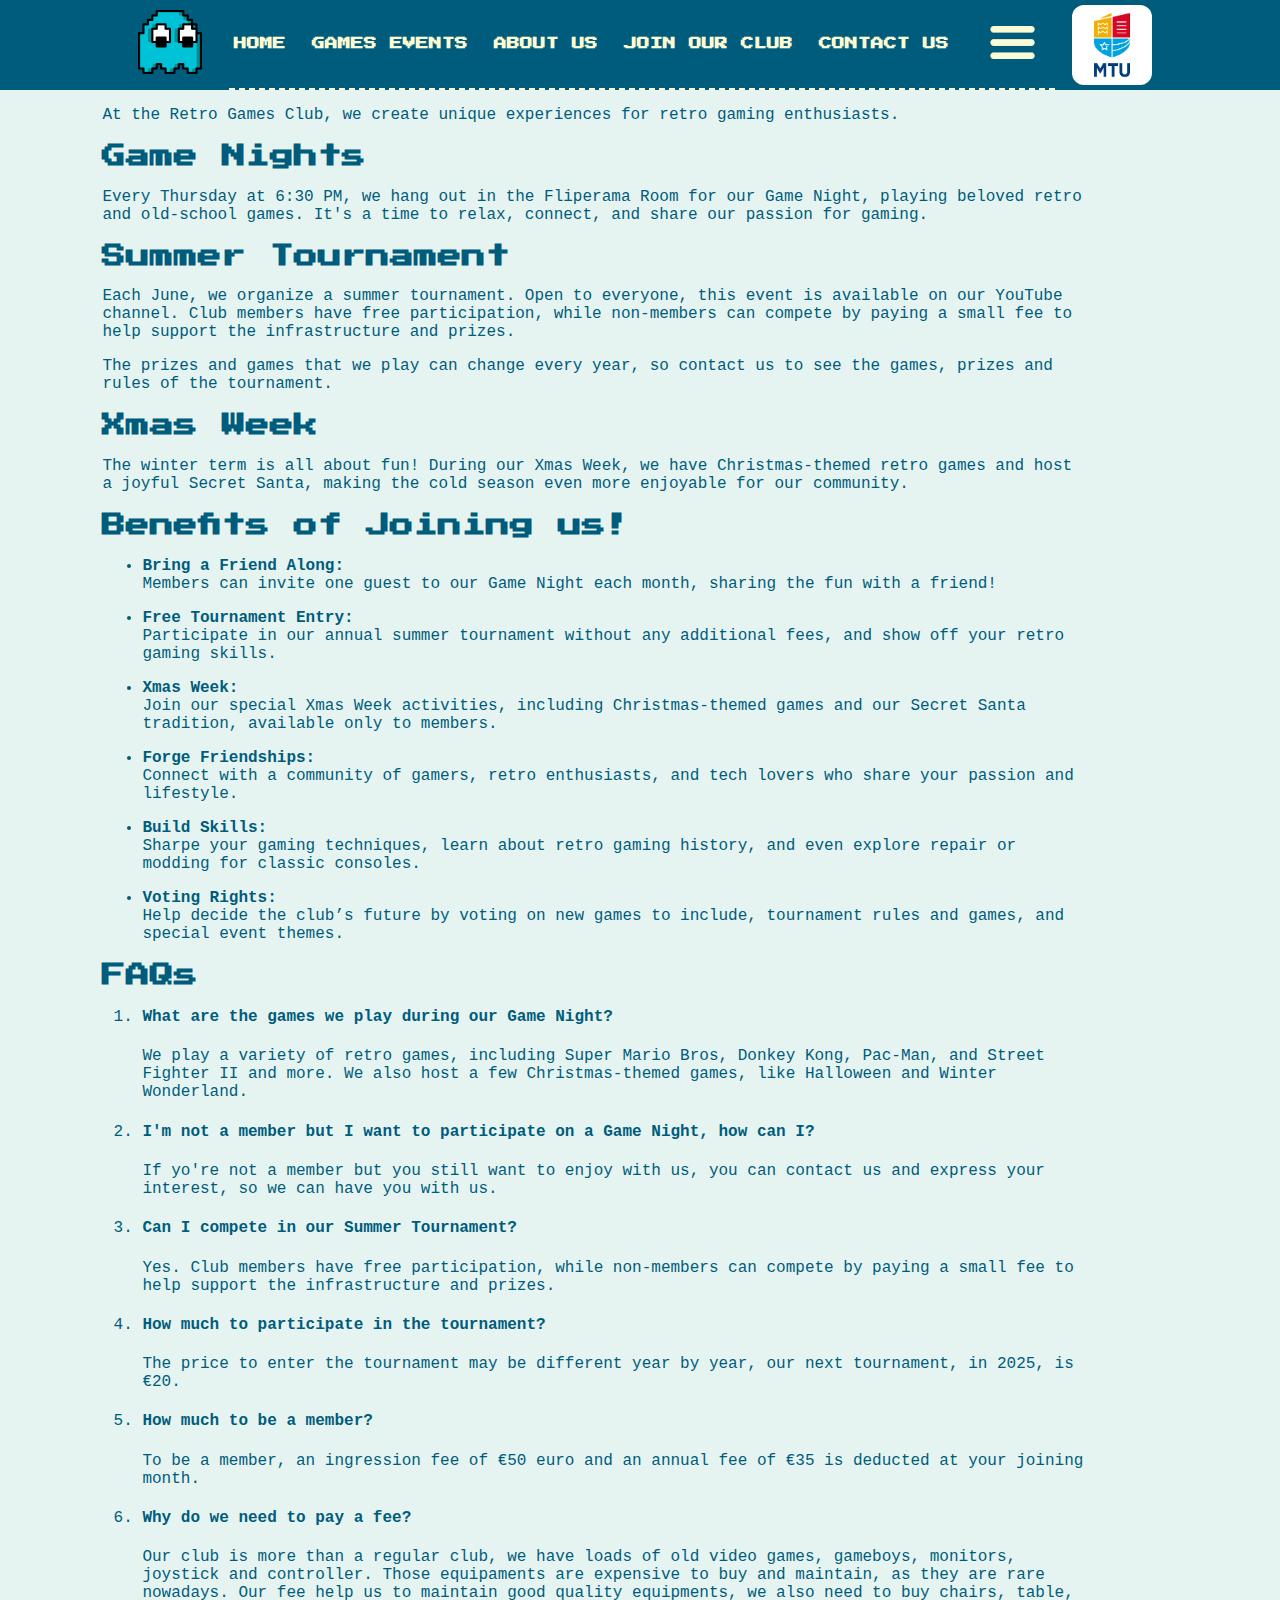
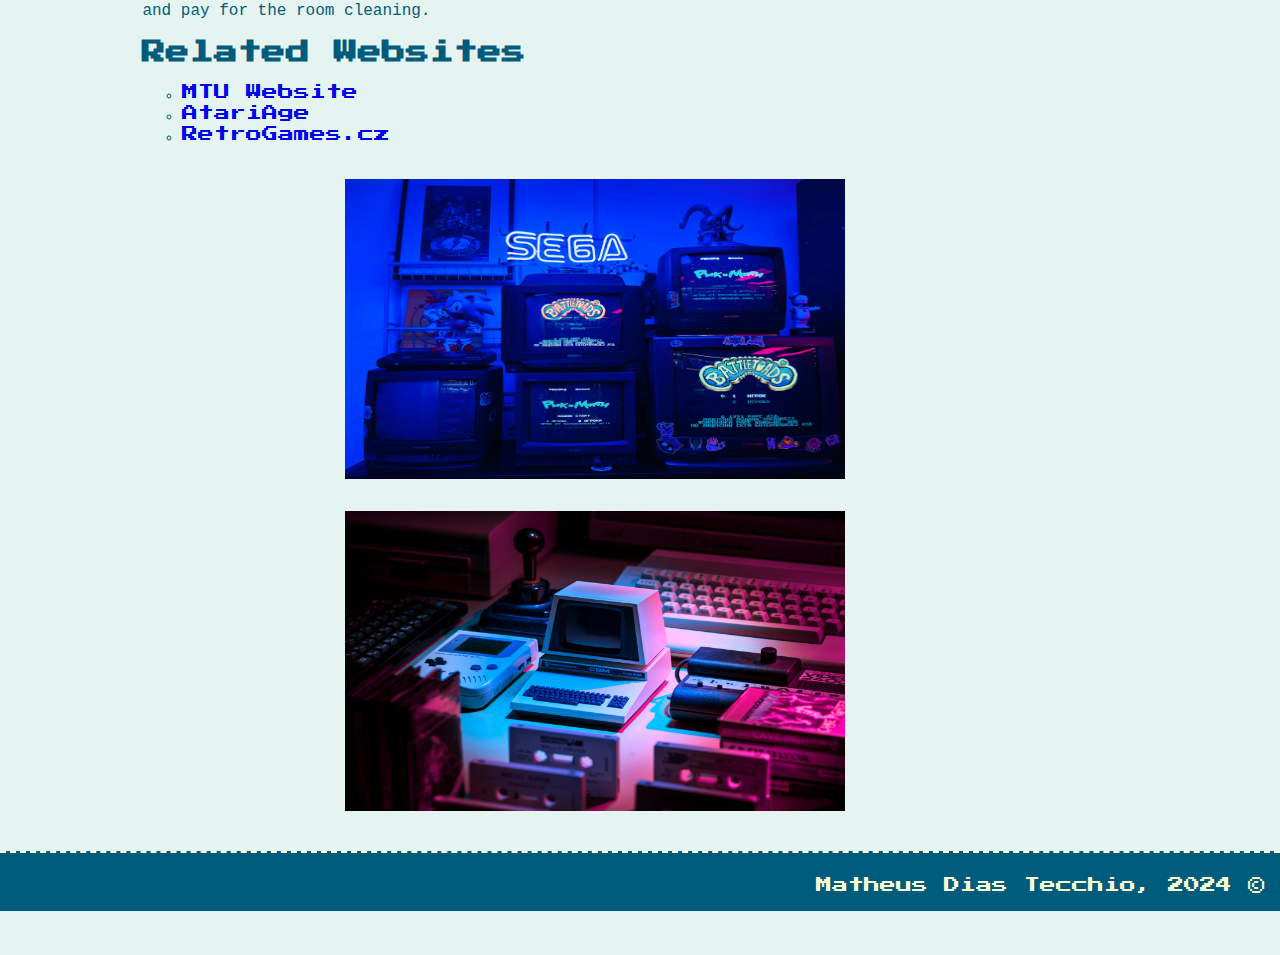
<file: about.html>
<!DOCTYPE html>
<html lang="en">
<head>
    <meta charset="UTF-8">
    <meta name="viewport" content="width=device-width, initial-scale=1.0">
    <title>Retro Games Club</title>
    <link rel="icon" href="images/inky.png">
    <link rel="stylesheet" href="styles.css">
    <link rel="preconnect" href="https://fonts.googleapis.com">
    <link rel="preconnect" href="https://fonts.gstatic.com" crossorigin>
    <link href="https://fonts.googleapis.com/css2?family=Press+Start+2P&display=swap" rel="stylesheet">
</head>
<body>
    <header>
        <nav>
            <div class="nav-icon">
                <img src="images/inky.png" alt="Logo Icon">
            </div>
            <div class="nav-pages">
                <a class="pacman-font" href="index.html" draggable="false">Home</a>
                <a class="pacman-font" href="events.html" draggable="false">Games Events</a>
                <a class="pacman-font" href="about.html" draggable="false">About us</a>
                <a class="pacman-font" href="join.html" draggable="false">Join our club</a>
                <a class="pacman-font" href="contact.html" draggable="false">Contact us</a>
                <button id="nav-menu"><img src="images/menu.png" alt="menu button" draggable="false"></button>
            </div>
            <div class="nav-mtu">
                <a href="http://mtu.ie" target="_blank"><img src="images/mtu_logo.png" alt="MTU Website"></a>
            </div>
        </nav>
        <section id="hidden-bar">
            <a href="https://www.youtube.com/results?search_query=super+mario+kart" target="_blank" draggable="false">More about Super Mario Kart</a>
            <a href="https://www.youtube.com/results?search_query=street+fighter+2" target="_blank" draggable="false">More about Street Fighter II</a>
        </section>
    </header>
    <main>
        <p>At the Retro Games Club, we create unique experiences for retro gaming enthusiasts.</p>
        <h2>Game Nights</h2>
        <p>Every Thursday at 6:30 PM, we hang out in the Fliperama Room for our Game Night, playing beloved retro and old-school games. It's a time to relax, connect, and share our passion for gaming.</p>
        <h2>Summer Tournament</h2>
        <p>Each June, we organize a summer tournament. Open to everyone, this event is available on our YouTube channel. Club members have free participation, while non-members can compete by paying a small fee to help support the infrastructure and prizes.</p>
        <p>The prizes and games that we play can change every year, so contact us to see the games, prizes and rules of the tournament.</p>
        <h2>Xmas Week</h2>
        <p>The winter term is all about fun! During our Xmas Week, we have Christmas-themed retro games and host a joyful Secret Santa, making the cold season even more enjoyable for our community.</p>
        <h2>Benefits of Joining us!</h2>
        <ul>
            <li>
                <p><span>Bring a Friend Along: </span>Members can invite one guest to our Game Night each month, sharing the fun with a friend!</p>
            </li>
            <li>
                <p><span>Free Tournament Entry: </span>Participate in our annual summer tournament without any additional fees, and show off your retro gaming skills.</p>
            </li>
            <li>
                <p><span>Xmas Week: </span>Join our special Xmas Week activities, including Christmas-themed games and our Secret Santa tradition, available only to members.</p>
            </li>
            <li>
                <p><span>Forge Friendships: </span>Connect with a community of gamers, retro enthusiasts, and tech lovers who share your passion and lifestyle.</p>
            </li>
            <li>
                <p><span>Build Skills: </span>Sharpe your gaming techniques, learn about retro gaming history, and even explore repair or modding for classic consoles.</p>
            </li>
            <li>
                <p><span>Voting Rights: </span>Help decide the club’s future by voting on new games to include, tournament rules and games, and special event themes.</p>
            </li>
        </ul>
        <h2>FAQs</h2>
        <ol>
            <li>
                <h4>What are the games we play during our Game Night?</h4>
                <p>We play a variety of retro games, including Super Mario Bros, Donkey Kong, Pac-Man, and Street Fighter II and more. We also host a few Christmas-themed games, like Halloween and Winter Wonderland.</p>
            </li>
            <li>
                <h4>I'm not a member but I want to participate on a Game Night, how can I?</h4>
                <p>If yo're not a member but you still want to enjoy with us, you can contact us and express your interest, so we can have you with us.</p>                    
            </li>
            <li>
                <h4>Can I compete in our Summer Tournament?</h4>
                <p>Yes. Club members have free participation, while non-members can compete by paying a small fee to help support the infrastructure and prizes.</p>
            </li>
            <li>
                <h4>How much to participate in the tournament?</h4>
                <p>The price to enter the tournament may be different year by year, our next tournament, in 2025, is €20.</p>
            </li>
            <li>
                <h4>How much to be a member?</h4>
                <p>To be a member, an ingression fee of €50 euro and an annual fee of €35 is deducted at your joining month.</p>
            </li>
            <li>
                <h4>Why do we need to pay a fee?</h4>
                <p>Our club is more than a regular club, we have loads of old video games, gameboys, monitors, joystick and controller. Those equipaments are expensive to buy and maintain, as they are rare nowadays. Our fee help us to maintain good quality equipments, we also need to buy chairs, table, and pay for the room cleaning.</p>
            </li>
            <h2>Related Websites</h2>
            <ul>
                <li>
                    <a href="https://www.mtu.ie">MTU Website</a>
                </li>
                <li>
                    <a href="https://www.atariage.com/">AtariAge</a>
                </li>
                <li>
                    <a href="https://www.retrogames.cz/">RetroGames.cz</a>
                </li>
            </ul>

        </ol>
        <div class="gallery">
            <!-- https://unsplash.com/photos/a-group-of-old-school-video-games-sitting-on-top-of-a-table-wPoDpsEEWdc -->
            <img src="images/monitor-tasha-kostyuk-unsplash.jpg" alt="bunch of monitors" title="Image by Tasha Kostyuk at Unsplash">
            <!-- https://unsplash.com/photos/vintage-gray-game-console-and-joystick-p0j-mE6mGo4 -->
            <img src="images/gameboy-lorenzo-herrera-unsplash.jpg" alt="gameboy and old video games" title="Image by Lorenzo Herrera at Unsplash">
        </div>
    </main>
    <footer>
        <div class="copyright">
            <p>Matheus Dias Tecchio, 2024 &copy;</p>
        </div>
    </footer>
    <script type="text/javascript" src="script.js"></script>
</body>
</html>
</file>
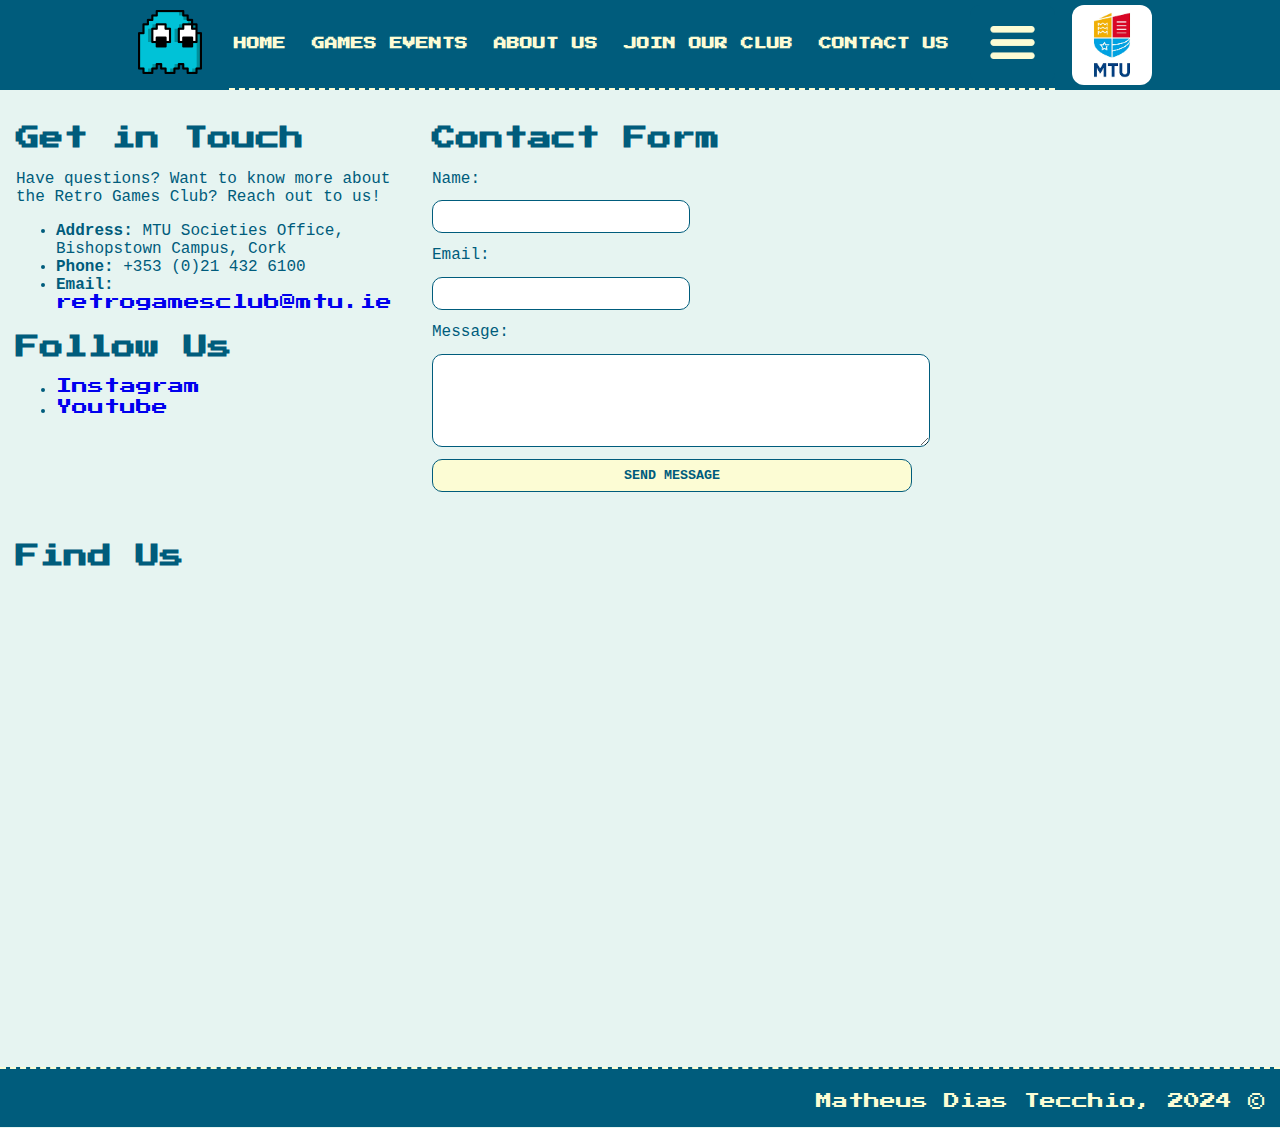
<file: contact.html>
<!DOCTYPE html>
<html lang="en">
<head>
    <meta charset="UTF-8">
    <meta name="viewport" content="width=device-width, initial-scale=1.0">
    <title>Retro Games Club</title>
    <link rel="icon" href="images/inky.png">
    <link rel="stylesheet" href="styles.css">
    <link rel="preconnect" href="https://fonts.googleapis.com">
    <link rel="preconnect" href="https://fonts.gstatic.com" crossorigin>
    <link href="https://fonts.googleapis.com/css2?family=Press+Start+2P&display=swap" rel="stylesheet">
</head>
<body>
    <header>
        <nav>
            <div class="nav-icon">
                <img src="images/inky.png" alt="Logo Icon">
            </div>
            <div class="nav-pages">
                <a class="pacman-font" href="index.html" draggable="false">Home</a>
                <a class="pacman-font" href="events.html" draggable="false">Games Events</a>
                <a class="pacman-font" href="about.html" draggable="false">About us</a>
                <a class="pacman-font" href="join.html" draggable="false">Join our club</a>
                <a class="pacman-font" href="contact.html" draggable="false">Contact us</a>
                <button id="nav-menu"><img src="images/menu.png" alt="menu button" draggable="false"></button>
            </div>
            <div class="nav-mtu">
                <a href="http://mtu.ie" target="_blank"><img src="images/mtu_logo.png" alt="MTU Website"></a>
            </div>
        </nav>
        <section id="hidden-bar">
            <a href="https://www.youtube.com/results?search_query=super+mario+kart" target="_blank" draggable="false">More about Super Mario Kart</a>
            <a href="https://www.youtube.com/results?search_query=street+fighter+2" target="_blank" draggable="false">More about Street Fighter II</a>
        </section>
    </header>
    <main id="contact-main">
        <section id="contact-details">
            <h2>Get in Touch</h2>
            <p>Have questions? Want to know more about the Retro Games Club? Reach out to us!</p>
            <ul>
                <li><strong>Address:</strong> MTU Societies Office, Bishopstown Campus, Cork</li>
                <li><strong>Phone:</strong> +353 (0)21 432 6100</li>
                <li><strong>Email:</strong> <a href="mailto:retrogamesclub@mtu.ie">retrogamesclub@mtu.ie</a></li>
            </ul>
            <h2>Follow Us</h2>
            <ul>
                <li><a href="https://instagram.com/MTU_ie" target="_blank">Instagram</a></li>
                <li><a href="https://www.youtube.com/MunsterTechnologicalUniversity" target="_blank">Youtube</a></li>
            </ul>
        </section>
        <section id="contact-form">
            <h2>Contact Form</h2>
            <form action="https://webdevcit.com/displayvalues.php" method="POST">
                <label for="name">Name:</label>
                <input type="text" id="name" name="name" required>
                <label for="email">Email:</label>
                <input type="email" id="email" name="email" required>
                <label for="message">Message:</label>
                <textarea id="message" name="message" rows="5" required></textarea>
                <button type="submit">Send Message</button>
            </form>
        </section>
        <section id="map">
            <h2>Find Us</h2>
            <iframe src="https://www.google.com/maps/embed?pb=!1m18!1m12!1m3!1d98402.41123696214!2d-8.677764556640664!3d51.88604800000003!2m3!1f0!2f0!3f0!3m2!1i1024!2i768!4f13.1!3m3!1m2!1s0x484491de5fdd3135%3A0xc15ee797da7bd2f6!2sMunster%20Technological%20University!5e1!3m2!1sen!2sie!4v1731964788155!5m2!1sen!2sie" allowfullscreen="" loading="lazy" referrerpolicy="no-referrer-when-downgrade"></iframe>
        </section>
    </main>
    <footer>
        <div class="copyright">
            <p>Matheus Dias Tecchio, 2024 &copy;</p>
        </div>
    </footer>
    <script type="text/javascript" src="script.js"></script>
</body>
</html>
</file>
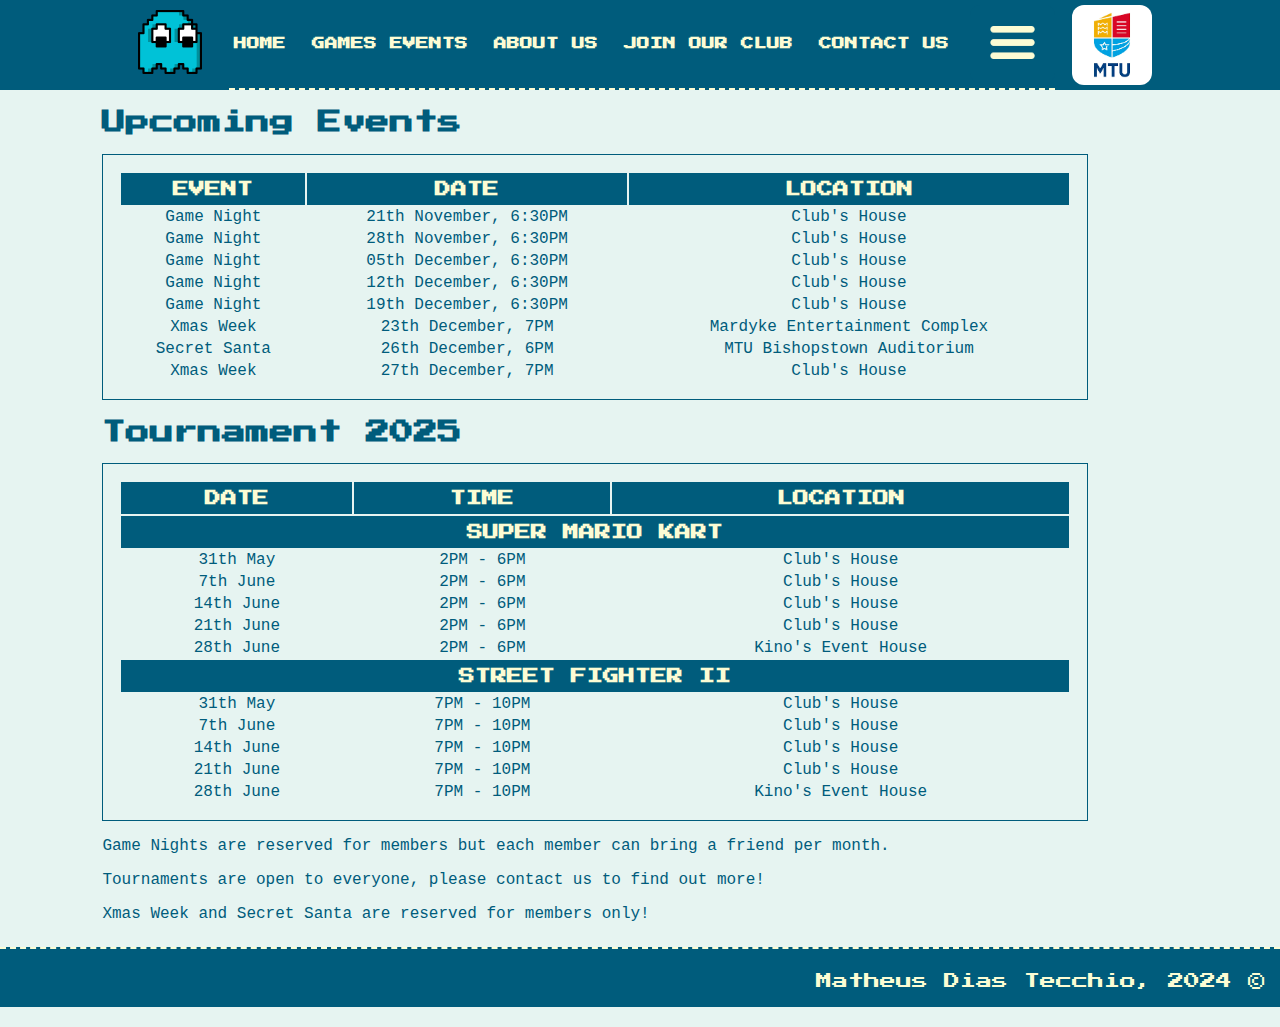
<file: events.html>
<!DOCTYPE html>
<html lang="en">
<head>
    <meta charset="UTF-8">
    <meta name="viewport" content="width=device-width, initial-scale=1.0">
    <title>Retro Games Club</title>
    <link rel="icon" href="images/inky.png">
    <link rel="stylesheet" href="styles.css">
    <link rel="preconnect" href="https://fonts.googleapis.com">
    <link rel="preconnect" href="https://fonts.gstatic.com" crossorigin>
    <link href="https://fonts.googleapis.com/css2?family=Press+Start+2P&display=swap" rel="stylesheet">
</head>
<body>
    <header>
        <nav>
            <div class="nav-icon">
                <img src="images/inky.png" alt="Logo Icon">
            </div>
            <div class="nav-pages">
                <a class="pacman-font" href="index.html" draggable="false">Home</a>
                <a class="pacman-font" href="events.html" draggable="false">Games Events</a>
                <a class="pacman-font" href="about.html" draggable="false">About us</a>
                <a class="pacman-font" href="join.html" draggable="false">Join our club</a>
                <a class="pacman-font" href="contact.html" draggable="false">Contact us</a>
                <button id="nav-menu"><img src="images/menu.png" alt="menu button" draggable="false"></button>
            </div>
            <div class="nav-mtu">
                <a href="http://mtu.ie" target="_blank"><img src="images/mtu_logo.png" alt="MTU Website"></a>
            </div>
        </nav>
        <section id="hidden-bar">
            <a href="https://www.youtube.com/results?search_query=super+mario+kart" target="_blank" draggable="false">More about Super Mario Kart</a>
            <a href="https://www.youtube.com/results?search_query=street+fighter+2" target="_blank" draggable="false">More about Street Fighter II</a>
        </section>
    </header>
    <main>
        <section>
            <h2>Upcoming Events</h2>
            <table>
                <tr>
                    <th>Event</th>
                    <th>Date</th>
                    <th>Location</th>
                </tr>
                <tr>
                    <td>Game Night</td>
                    <td>21th November, 6:30PM</td>
                    <td>Club's House</td>
                </tr>
                <tr>
                    <td>Game Night</td>
                    <td>28th November, 6:30PM</td>
                    <td>Club's House</td>
                </tr>
                <tr>
                    <td>Game Night</td>
                    <td>05th December, 6:30PM</td>
                    <td>Club's House</td>
                </tr>
                <tr>
                    <td>Game Night</td>
                    <td>12th December, 6:30PM</td>
                    <td>Club's House</td>
                </tr>
                <tr>
                    <td>Game Night</td>
                    <td>19th December, 6:30PM</td>
                    <td>Club's House</td>
                </tr>
                <tr>
                    <td>Xmas Week</td>
                    <td>23th December, 7PM</td>
                    <td>Mardyke Entertainment Complex</td>
                </tr>
                <tr>
                    <td>Secret Santa</td>
                    <td>26th December, 6PM</td>
                    <td>MTU Bishopstown Auditorium</td>
                </tr>
                <tr>
                    <td>Xmas Week</td>
                    <td>27th December, 7PM</td>
                    <td>Club's House</td>
                </tr>
            </table>
        </section>
        <section>
            <h2>Tournament 2025</h2>
            <table>
                <tr>
                    <th>Date</th>
                    <th>Time</th>
                    <th>Location</th>
                </tr>
                <tr>
                    <th colspan="3">Super Mario Kart</th>
                </tr>
                <tr>
                    <td>31th May</td>
                    <td>2PM - 6PM</td>
                    <td>Club's House</td>
                </tr>
                <tr>
                    <td>7th June</td>
                    <td>2PM - 6PM</td>
                    <td>Club's House</td>
                </tr>
                <tr>
                    <td>14th June</td>
                    <td>2PM - 6PM</td>
                    <td>Club's House</td>
                </tr>
                <tr>
                    <td>21th June</td>
                    <td>2PM - 6PM</td>
                    <td>Club's House</td>
                </tr>
                <tr>
                    <td>28th June</td>
                    <td>2PM - 6PM</td>
                    <td>Kino's Event House</td>
                </tr>
                <tr>
                    <th colspan="3">Street Fighter II</th>
                </tr>
                <tr>
                    <td>31th May</td>
                    <td>7PM - 10PM</td>
                    <td>Club's House</td>
                </tr>
                <tr>
                    <td>7th June</td>
                    <td>7PM - 10PM</td>
                    <td>Club's House</td>
                </tr>
                <tr>
                    <td>14th June</td>
                    <td>7PM - 10PM</td>
                    <td>Club's House</td>
                </tr>
                <tr>
                    <td>21th June</td>
                    <td>7PM - 10PM</td>
                    <td>Club's House</td>
                </tr>
                <tr>
                    <td>28th June</td>
                    <td>7PM - 10PM</td>
                    <td>Kino's Event House</td>
                </tr>
            </table>
        </section>
        <p>Game Nights are reserved for members but each member can bring a friend per month.</p>
        <p>Tournaments are open to everyone, please contact us to find out more!</p>
        <p>Xmas Week and Secret Santa are reserved for members only!</p>
    </main>
    <footer>
        <div class="copyright">
            <p>Matheus Dias Tecchio, 2024 &copy;</p>
        </div>
    </footer>
    <script type="text/javascript" src="script.js"></script>
</body>
</html>
</file>
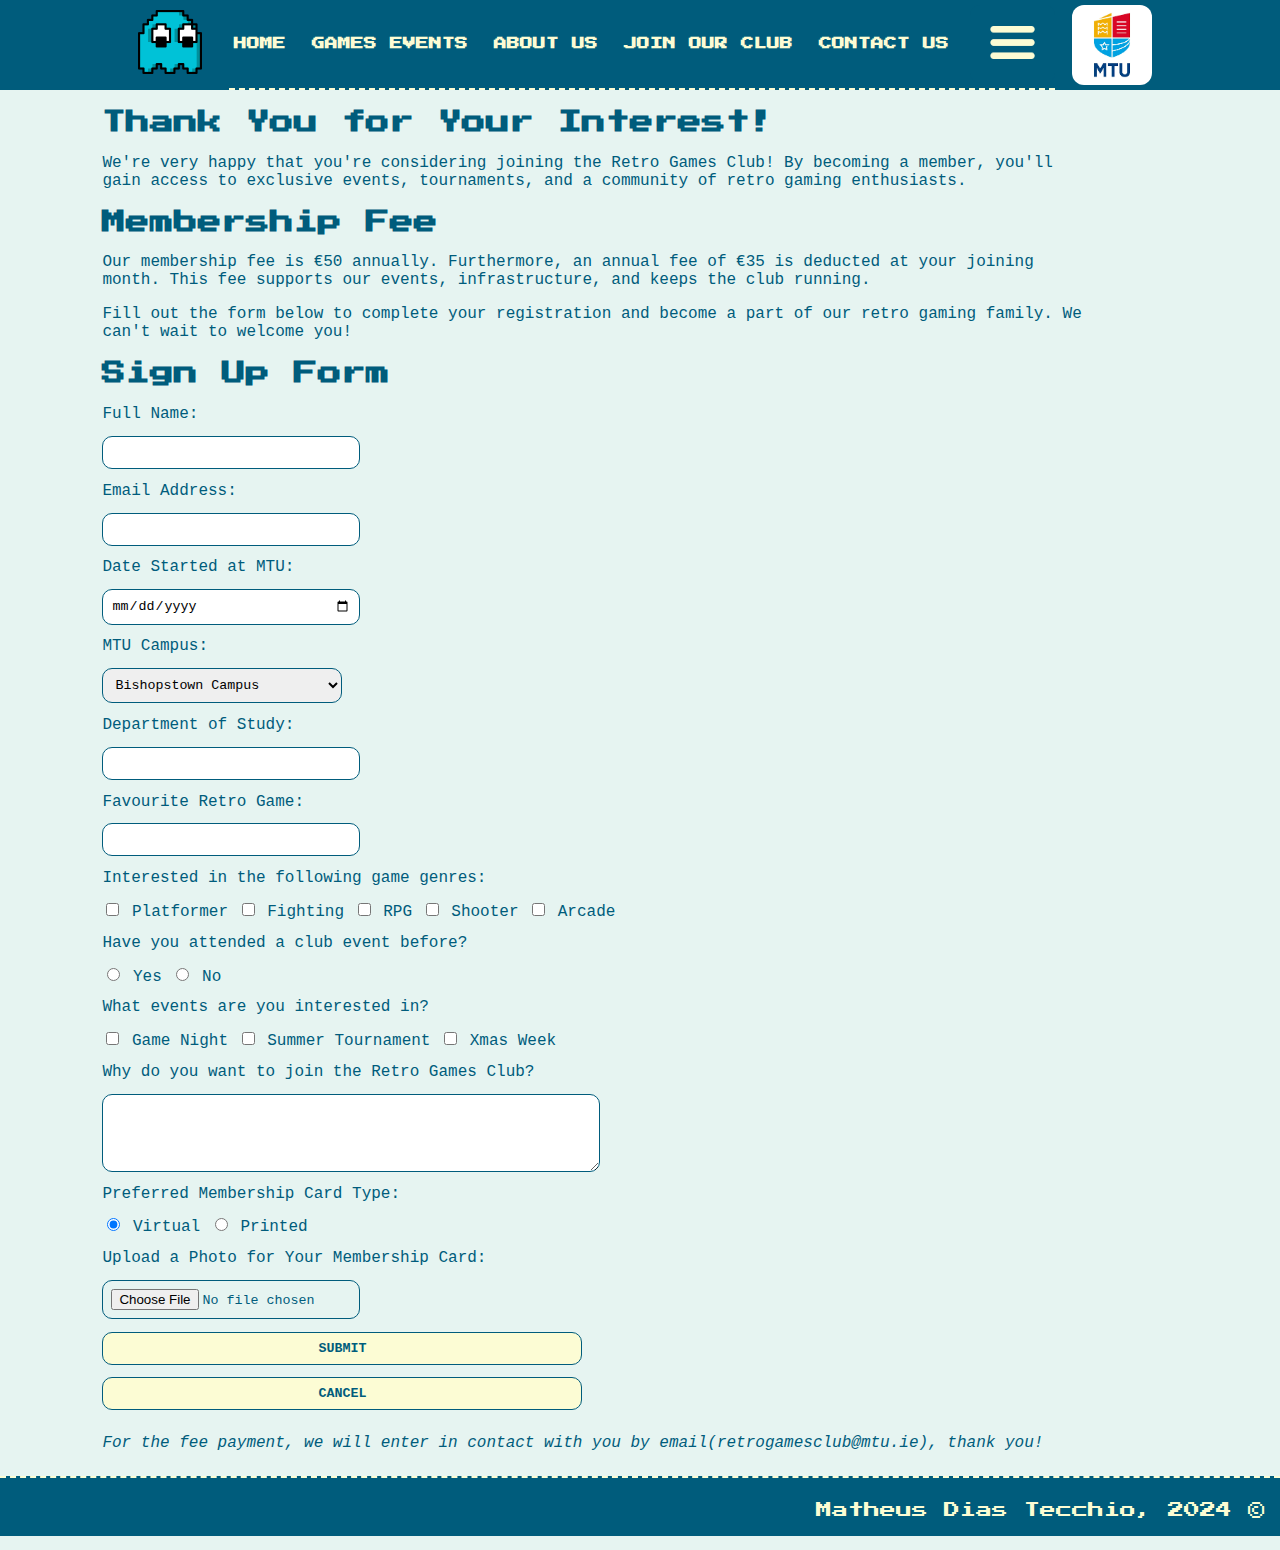
<file: join.html>
<!DOCTYPE html>
<html lang="en">
<head>
    <meta charset="UTF-8">
    <meta name="viewport" content="width=device-width, initial-scale=1.0">
    <title>Retro Games Club</title>
    <link rel="icon" href="images/inky.png">
    <link rel="stylesheet" href="styles.css">
    <link rel="preconnect" href="https://fonts.googleapis.com">
    <link rel="preconnect" href="https://fonts.gstatic.com" crossorigin>
    <link href="https://fonts.googleapis.com/css2?family=Press+Start+2P&display=swap" rel="stylesheet">
</head>
<body>
    <header>
        <nav>
            <div class="nav-icon">
                <img src="images/inky.png" alt="Logo Icon">
            </div>
            <div class="nav-pages">
                <a class="pacman-font" href="index.html" draggable="false">Home</a>
                <a class="pacman-font" href="events.html" draggable="false">Games Events</a>
                <a class="pacman-font" href="about.html" draggable="false">About us</a>
                <a class="pacman-font" href="join.html" draggable="false">Join our club</a>
                <a class="pacman-font" href="contact.html" draggable="false">Contact us</a>
                <button id="nav-menu"><img src="images/menu.png" alt="menu button" draggable="false"></button>
            </div>
            <div class="nav-mtu">
                <a href="http://mtu.ie" target="_blank"><img src="images/mtu_logo.png" alt="MTU Website"></a>
            </div>
        </nav>
        <section id="hidden-bar">
            <a href="https://www.youtube.com/results?search_query=super+mario+kart" target="_blank" draggable="false">More about Super Mario Kart</a>
            <a href="https://www.youtube.com/results?search_query=street+fighter+2" target="_blank" draggable="false">More about Street Fighter II</a>
        </section>
    </header>
    <main>
        <section id="join-form">
            <h2>Thank You for Your Interest!</h2>
            <p>We're very happy that you're considering joining the Retro Games Club! By becoming a member, you'll gain access to exclusive events, tournaments, and a community of retro gaming enthusiasts.</p>
            <h2>Membership Fee</h2>
            <p>Our membership fee is €50 annually. Furthermore, an annual fee of €35 is deducted at your joining month. This fee supports our events, infrastructure, and keeps the club running.</p>
            <p>Fill out the form below to complete your registration and become a part of our retro gaming family. We can't wait to welcome you!</p>
            <h2>Sign Up Form</h2>
            <form action="https://webdevcit.com/displayvalues.php" method="POST" enctype="multipart/form-data">
                <label for="name">Full Name:</label>
                <input type="text" id="name" name="name" required>

                <label for="email">Email Address:</label>
                <input type="email" id="email" name="email" required>

                <label for="start-date">Date Started at MTU:</label>
                <input type="date" id="start-date" name="start_date" required>

                <label for="campus">MTU Campus:</label>
                <select id="campus" name="campus" required>
                    <option value="Bishopstown Campus">Bishopstown Campus</option>
                    <option value="Crawford College of Art and Design">Crawford College of Art and Design</option>
                    <option value="Cork School of Music">Cork School of Music</option>
                    <option value="National Maritime College of Ireland">National Maritime College of Ireland</option>
                </select>

                <label for="department">Department of Study:</label>
                <input type="text" id="department" name="department">

                <label for="fav-game">Favourite Retro Game:</label>
                <input type="text" id="fav-game" name="fav_game">

                <label>Interested in the following game genres:</label>
                <div>
                    <input type="checkbox" id="platformer" name="game_genre" value="Platformer">
                    <label for="platformer">Platformer</label>

                    <input type="checkbox" id="fighting" name="game_genre" value="Fighting">
                    <label for="fighting">Fighting</label>

                    <input type="checkbox" id="rpg" name="game_genre" value="RPG">
                    <label for="rpg">RPG</label>

                    <input type="checkbox" id="shooter" name="game_genre" value="Shooter">
                    <label for="shooter">Shooter</label>

                    <input type="checkbox" id="arcade" name="game_genre" value="Arcade">
                    <label for="arcade">Arcade</label>
                </div>

                <label>Have you attended a club event before?</label>
                <div>
                    <input type="radio" id="yes-attended" name="previous_attendance" value="Yes">
                    <label for="yes-attended">Yes</label>

                    <input type="radio" id="no-attended" name="previous_attendance" value="No">
                    <label for="no-attended">No</label>
                </div>

                <label for="events">What events are you interested in?</label>
                <div>
                    <input type="checkbox" id="thursday-games" name="event_interest[]" value="Thursday of Games">
                    <label for="thursday-games">Game Night</label>

                    <input type="checkbox" id="summer-tournament" name="event_interest[]" value="Summer Tournament">
                    <label for="summer-tournament">Summer Tournament</label>

                    <input type="checkbox" id="xmas-week" name="event_interest[]" value="Xmas Week">
                    <label for="xmas-week">Xmas Week</label>
                </div>

                <label for="reason">Why do you want to join the Retro Games Club?</label>
                <textarea id="reason" name="reason" rows="4"></textarea>

                <label>Preferred Membership Card Type:</label>
                <div>
                    <input type="radio" id="virtual-card" name="membership_card" value="Virtual" checked>
                    <label for="virtual-card">Virtual</label>

                    <input type="radio" id="printed-card" name="membership_card" value="Printed">
                    <label for="printed-card">Printed</label>
                </div>

                <label for="photo">Upload a Photo for Your Membership Card:</label>
                <input type="file" id="photo" name="photo">

                <button type="submit">Submit</button>
                <button type="reset">Cancel</button>
            </form>
            <em>For the fee payment, we will enter in contact with you by email(retrogamesclub@mtu.ie), thank you!</em>
        </section>
    </main>
    <footer>
        <div class="copyright">
            <p>Matheus Dias Tecchio, 2024 &copy;</p>
        </div>
    </footer>
    <script type="text/javascript" src="script.js"></script>
</body>
</html>
</file>
<file: styles.css>
body {
    background-color: #e6f4f1;
    margin: 0;
    color: #005c7c;
    font-family: monospace, sans-serif;
}

h1 {
    font-family: "Press Start 2P", monospace, sans-serif;
}

a {
    text-decoration: none;
}

/* Navigation Bar */
nav {
    background-color: #005c7c;
    padding: 0.5em;
    display: flex;
    flex-direction: row;
    justify-content: space-between;
}

.nav-pages {
    display: flex;
    justify-content: space-around;
    align-items: center;
    gap: 1em;
    border-bottom: #fcfcd4 2px dashed;
}

.nav-pages a {
    font-family: "Press Start 2P", monospace, sans-serif;
    color: #fcfcd4;
    text-decoration: none;
    padding: 1em 5px;
    border-radius: 10px;
    text-transform: uppercase;
    font-size: 0.8em;
    font-weight: bold;
    text-align: center;
}

.nav-pages a:hover {
    background-color: #00ccdd;
    color: #005c7c;
}

/* Hidden Bar */
#hidden-bar {
    display: none;
    background-color: #005c7c;
    padding: 1em;
    flex-direction: row;
    justify-content: center;
    gap: 2em;
}

#hidden-bar a {
    font-family: "Press Start 2P", monospace, sans-serif;
    color: #fcfcd4;
    text-decoration: none;
    padding: 1em 5px;
    border-radius: 10px;
    text-transform: uppercase;
    font-size: 0.8em;
    font-weight: bold;
    text-align: center;
}

#hidden-bar a:hover {
    background-color: #00ccdd;
    color: #005c7c;
}

/* Navigation Icons */
.nav-icon img{
    display: inline;
    padding: 10px;
    width: 4em;
    height: 4em;
}

.nav-mtu img {
    display: inline;
    width: 5em;
    height: 5em;
    border-radius: 15%;
}

#nav-menu img{
    display: inline;
    padding: 10px;
    width: 4em;
    height: 4em;
}

#nav-menu {
    background-color: #005c7c;
    border: none;
    border-radius: 10px;
}

#nav-menu:hover {
    background-color: #00ccdd;
}

/* Footer */
footer {
    background-color: #005c7c;
    color: #fcfcd4;
    padding: 0.5em 1em 0.1em 0;
    text-align: right;
    border-top: #fcfcd4 2px dashed;
    font-family: "Press Start 2P", monospace, sans-serif;
    margin-top: 1.5rem;
}

/* Main styles */
main {
    margin: 1rem;
}

/* Welcome styles */
.welcome {
    text-align: center;
    padding-top: 0.5rem;
}

.welcome > h1 {
    font-size: 2rem;
    text-decoration: underline;
}

.welcome > h3 {
    font-size: 1rem;
    text-transform: uppercase;
}

.welcome > h1,h2,h3,a {
    font-family: "Press Start 2P", monospace, sans-serif;
}

/* 2-Column Main Section */
#container {
    display: flex;
    flex-direction: row;
    flex-wrap: wrap;
}

#container > aside {
    flex: 1;
    flex-basis: 15%;
}

#container > section {
    flex-basis: 75%;
    flex: 3;
}

/* Section Main styles */

main > div > section > p {
    font-family: monospace;
    font-size: 1rem;
}

/* Gallery styles (video and image) */
.gallery {
    display: flex;
    justify-content:  center;
    flex-wrap: wrap;
}
.gallery > * {
    width: 500px;
    height: 300px;
    padding: 1rem;
}

/* Join Button */
main > div > section > .join-button {
    display: flex;
    justify-content: center;
    gap: 1em;
    padding-top: 0.5em;
}

main > div > section > .join-button > a{
    color: #005c7c;
    text-decoration: none;
    padding: 1rem;
    border-radius: 10px;
    text-transform: uppercase;
    font-size: 0.8em;
    font-weight: bold;
    background-color: #fcfcd4;
    border: #005c7c 1px solid;
}

main > div > section >.join-button > a:hover {
    background-color: #005c7c;
    color: #fcfcd4;

}

/* Games Events styles */
td {
    font-family: monospace, sans-serif;
}
table {
    width: 100%;
    padding: 1rem;
    text-align: center;
    border: #005c7c 1px solid;
}

th {
    font-family: "Press Start 2P", monospace, sans-serif;
    background-color: #005c7c;
    color: #fcfcd4;
    padding: 0.5rem;
    text-transform: uppercase;
}

/* List styles */
li > p > span {
    font-weight: bold;
    display: block;
}
/* Join Form styles */
#join-form form {
    display:flex;
    flex-direction: column;
    gap: 0.8rem;
    margin-bottom: 1.5rem;
}

#join-form > form > input,select {
    padding: 0.5rem;
    border: #005c7c 1px solid;
    border-radius: 10px;
    font-family: monospace, sans-serif;
    width: 15rem;
}

#join-form > form > textarea {
    padding: 0.5rem;
    border: #005c7c 1px solid;
    border-radius: 10px;
    font-family: monospace, sans-serif;
    width: 30rem;
}

#join-form > form > button {
    padding: 0.5rem;
    border: #005c7c 1px solid;
    border-radius: 10px;
    font-family: monospace, sans-serif;
    text-transform: uppercase;
    font-weight: bold;
    background-color: #fcfcd4;
    color: #005c7c;
    cursor: pointer;
    width: 30rem;
}
#join-form > form > button:hover {
    background-color: #005c7c;
    color: #fcfcd4;
}

/* Contact Form styles */
#contact-form form {
    display: flex;
    flex-direction: column;
    gap: 0.8rem;
}

#contact-form form > input {
    padding: 0.5rem;
    border: #005c7c 1px solid;
    border-radius: 10px;
    font-family: monospace, sans-serif;
    width: 15rem;
}

#contact-form form > textarea {
    padding: 0.5rem;
    border: #005c7c 1px solid;
    border-radius: 10px;
    font-family: monospace, sans-serif;
    width: 30rem;
}

#contact-form > form > button {
    padding: 0.5rem;
    border: #005c7c 1px solid;
    border-radius: 10px;
    font-family: monospace, sans-serif;
    text-transform: uppercase;
    font-weight: bold;
    background-color: #fcfcd4;
    color: #005c7c;
    cursor: pointer;
    width: 30rem;
}
#contact-form > form > button:hover {
    background-color: #005c7c;
    color: #fcfcd4;
}

#map > iframe {
    width: 600px;
    height: 450px;
    border: 0;
}

.small-button {
    padding: 0.5rem;
    border: #005c7c 1px solid;
    border-radius: 10px;
    font-family: monospace, sans-serif;
    text-transform: uppercase;
    font-weight: bold;
    background-color: #fcfcd4;
    color: #005c7c;
    cursor: pointer;
    width: 10rem;
    margin-top: 1vh;
}

/* The Game styles */
#character-info {
    display: none;
}

/* Responsive Design */
@media (min-width: 900px) {
    main {
        margin:0 15% 0 8%;
    }

    nav {
        padding: 0 10% 0 10%;
    }

    .nav-mtu {
        padding-top: 0.3rem;
    }

    #contact-main {
        margin: 1rem;
    }

    #contact-main {
        display: flex;
        flex-direction: row;
        gap: 2rem;
        flex-wrap: wrap;
    }

    #map > iframe {
        width: 30vw;
    }

    #contact-details {
        width: 30vw;
    }
}

@media (max-width: 650px) {
    .nav-pages {
        flex-direction: column;
    }

    #join-form > form > textarea {
        width: 70vw;
    }

    #join-form > form > button {
        width: 70vw;
    }

    #contact-form > form > textarea {
        width: 70vw;
    }

    #contact-form > form > button {
        width: 70vw;
    }

    #map > iframe {
        width: 75vw;
    }

    #container {
        flex-direction: column;
    }
}
</file>
